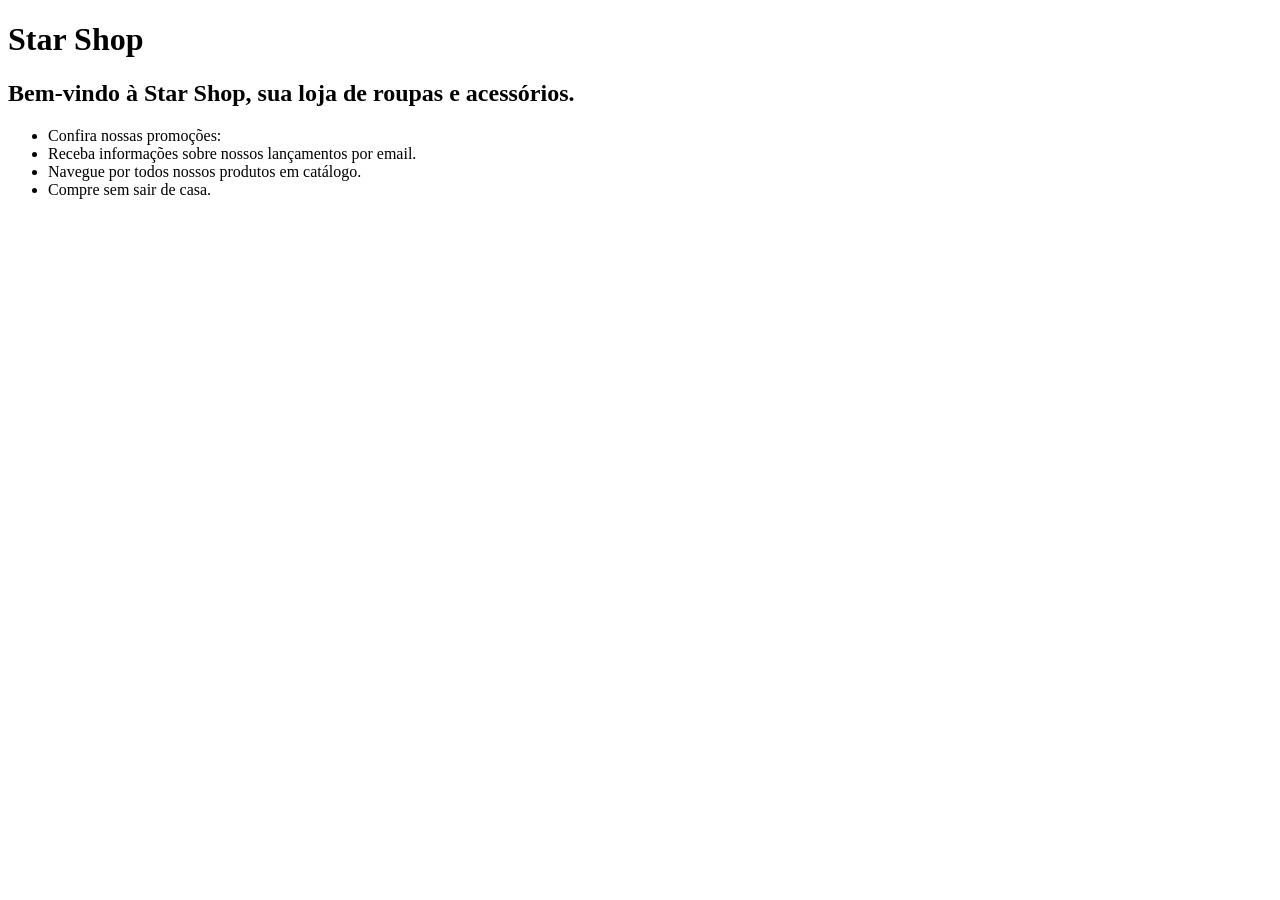
<file: Desenvolvimento_Web/starshop/index.html>
﻿<!doctype html>
<html lang="pt-BR">
  <head>
    <meta charset="UTF-8" />
    <meta name="viewport" content="width=device-width, initial-scale=1.0" />
    <title>Star Shop</title>
  </head>
  <body>
    <h1 class="titulo">Star Shop</h1>
    <h2>Bem-vindo à Star Shop, sua loja de roupas e acessórios.</h2>
    <ul>
      <li>Confira nossas promoções:</li>
      <li>Receba informações sobre nossos lançamentos por email.</li>
      <li>Navegue por todos nossos produtos em catálogo.</li>
      <li>Compre sem sair de casa.</li>
    </ul>
  </body>
</html>
</file>
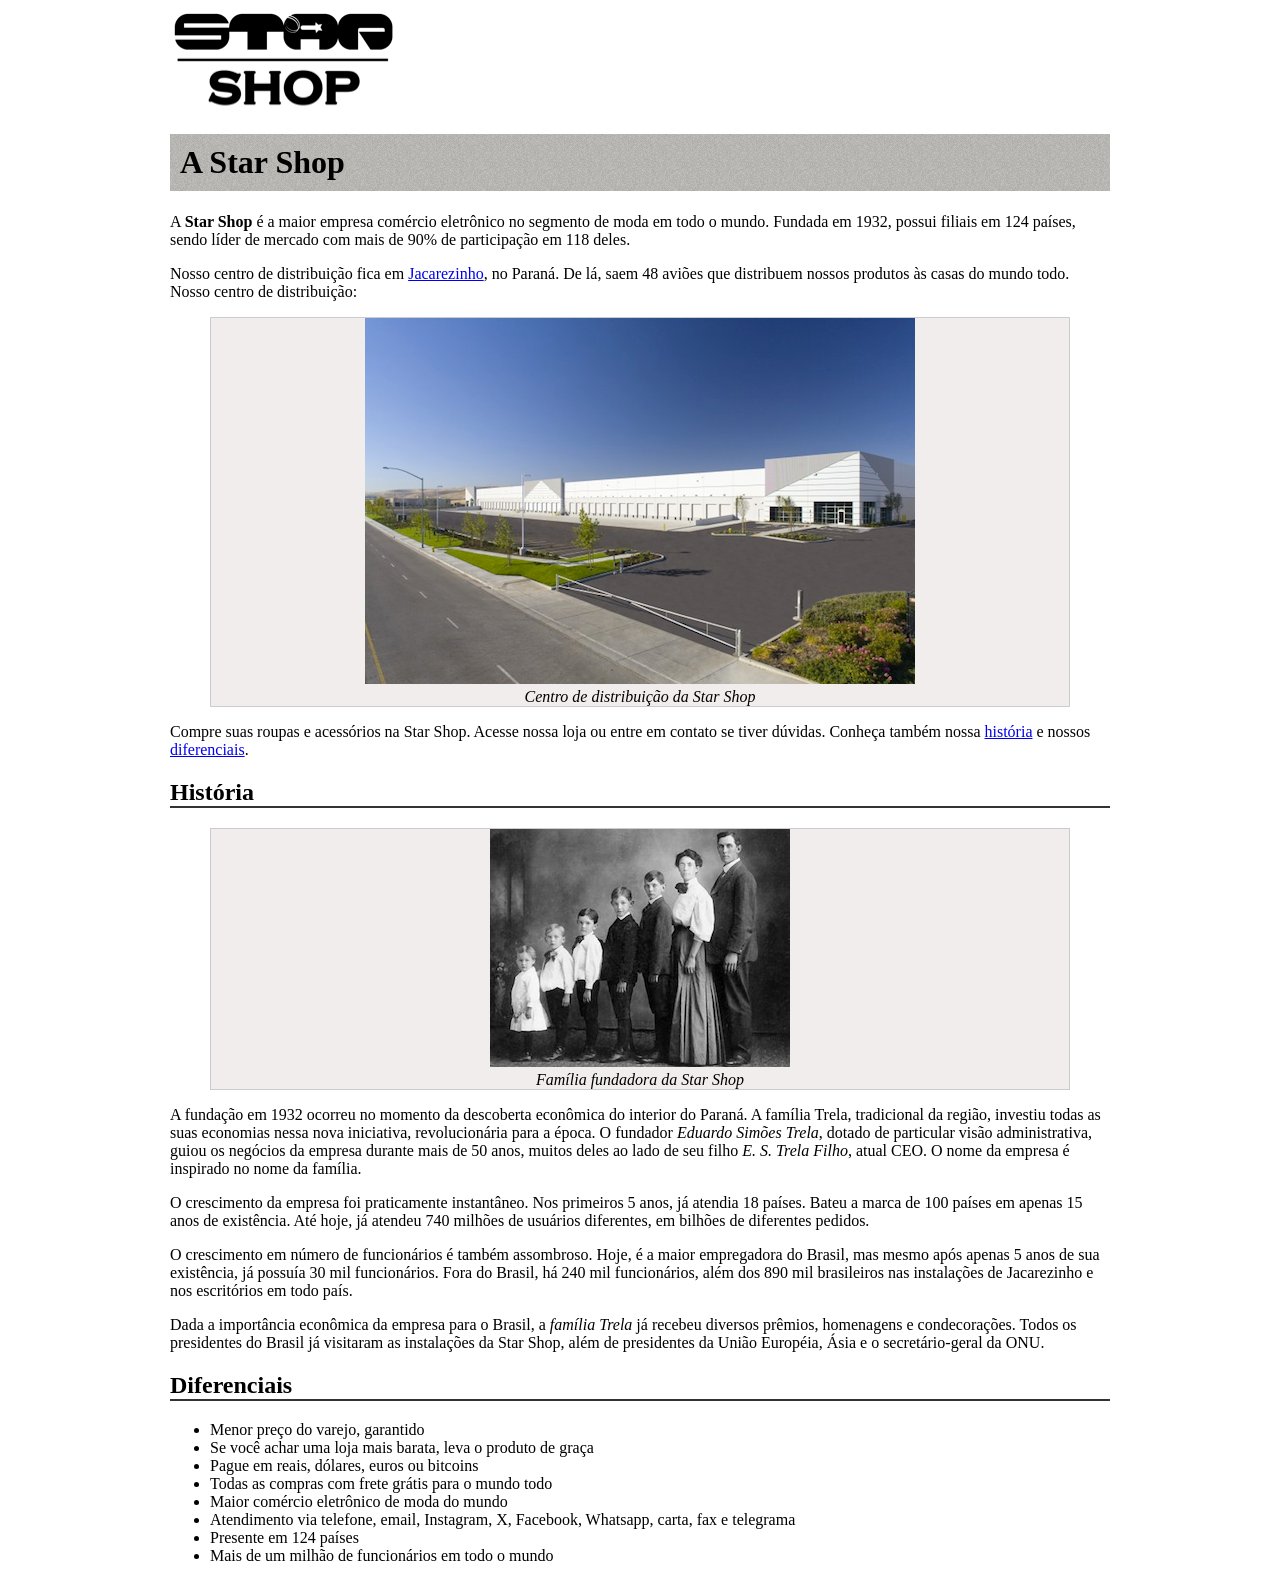
<file: Desenvolvimento_Web/starshop/sobre.html>
<!doctype html>
<html lang="pt-BR">
  <head>
    <meta charset="UTF-8" />
    <meta name="viewport" content="width=device-width, initial-scale=1.0" />
    <title>Sobre a Star Shop</title>
    <link rel="stylesheet" href="./css/sobre.css" />
  </head>
  <body>
    <img src="./img/logo.png" alt="Logo da Star Shop" />
    <h1>A Star Shop</h1>
    <p>
      A <strong>Star Shop</strong> é a maior empresa comércio eletrônico no
      segmento de moda em todo o mundo. Fundada em 1932, possui filiais em 124
      países, sendo líder de mercado com mais de 90% de participação em 118
      deles.
    </p>

    <p>
      Nosso centro de distribuição fica em
      <a href="https://maps.app.goo.gl/NUuoYc5RJQtoc8zC9" target="_blank">Jacarezinho</a>, no
      Paraná. De lá, saem 48 aviões que distribuem nossos produtos às casas do
      mundo todo. Nosso centro de distribuição:
    </p>

    <figure>
      <img
        src="./img/centro-distribuicao.png"
        alt="Centro de distribuição da Star Shop"
      />
      <figcaption>Centro de distribuição da Star Shop</figcaption>
    </figure>

    <p>
      Compre suas roupas e acessórios na Star Shop. Acesse nossa loja ou entre
      em contato se tiver dúvidas. Conheça também nossa <a href="#historia">história</a> e nossos
      <a href="#diferenciais">diferenciais</a>.
    </p>

    <h2 id="historia">História</h2>

    <figure>
      <img
        src="./img/familia-trela.jpg"
        alt="Foto da família fundadora da Star Shop"
      />
      <figcaption>Família fundadora da Star Shop</figcaption>
    </figure>

    <p>
      A fundação em 1932 ocorreu no momento da descoberta econômica do interior
      do Paraná. A família Trela, tradicional da região, investiu todas as suas
      economias nessa nova iniciativa, revolucionária para a época. O fundador
      <em>Eduardo Simões Trela</em>, dotado de particular visão administrativa,
      guiou os negócios da empresa durante mais de 50 anos, muitos deles ao lado
      de seu filho <em>E. S. Trela Filho</em>, atual CEO. O nome da empresa é
      inspirado no nome da família.
    </p>

    <p>
      O crescimento da empresa foi praticamente instantâneo. Nos primeiros 5
      anos, já atendia 18 países. Bateu a marca de 100 países em apenas 15 anos
      de existência. Até hoje, já atendeu 740 milhões de usuários diferentes, em
      bilhões de diferentes pedidos.
    </p>

    <p>
      O crescimento em número de funcionários é também assombroso. Hoje, é a
      maior empregadora do Brasil, mas mesmo após apenas 5 anos de sua
      existência, já possuía 30 mil funcionários. Fora do Brasil, há 240 mil
      funcionários, além dos 890 mil brasileiros nas instalações de Jacarezinho
      e nos escritórios em todo país.
    </p>

    <p>
      Dada a importância econômica da empresa para o Brasil, a
      <em>família Trela</em> já recebeu diversos prêmios, homenagens e
      condecorações. Todos os presidentes do Brasil já visitaram as instalações
      da Star Shop, além de presidentes da União Européia, Ásia e o
      secretário-geral da ONU.
    </p>

    <h2 id="diferenciais">Diferenciais</h2>

    <ul>
      <li>Menor preço do varejo, garantido</li>
      <li>Se você achar uma loja mais barata, leva o produto de graça</li>
      <li>Pague em reais, dólares, euros ou bitcoins</li>
      <li>Todas as compras com frete grátis para o mundo todo</li>
      <li>Maior comércio eletrônico de moda do mundo</li>
      <li>
        Atendimento via telefone, email, Instagram, X, Facebook, Whatsapp,
        carta, fax e telegrama
      </li>
      <li>Presente em 124 países</li>
      <li>Mais de um milhão de funcionários em todo o mundo</li>
    </ul>
  </body>
</html>
</file>
<file: Desenvolvimento_Web/starshop/css/sobre.css>
.titulo {
    font-size: 96px;
    font-family: 'Arial', sans-serif;
}

body {
    margin-left: auto;
    margin-right: auto;
    width: 940px;
}
h1 {
    padding: 10px;
    background-image: url('../img/sobre-background.jpg');
}

h2 {
    margin-top: 20px;
    border-bottom: 2px solid #333333;
}

figure {
    background-color: #f2eded;
    border: 1px solid #ccc;
    text-align: center;
}

figcaption {
    font-style: italic;
}
</file>
